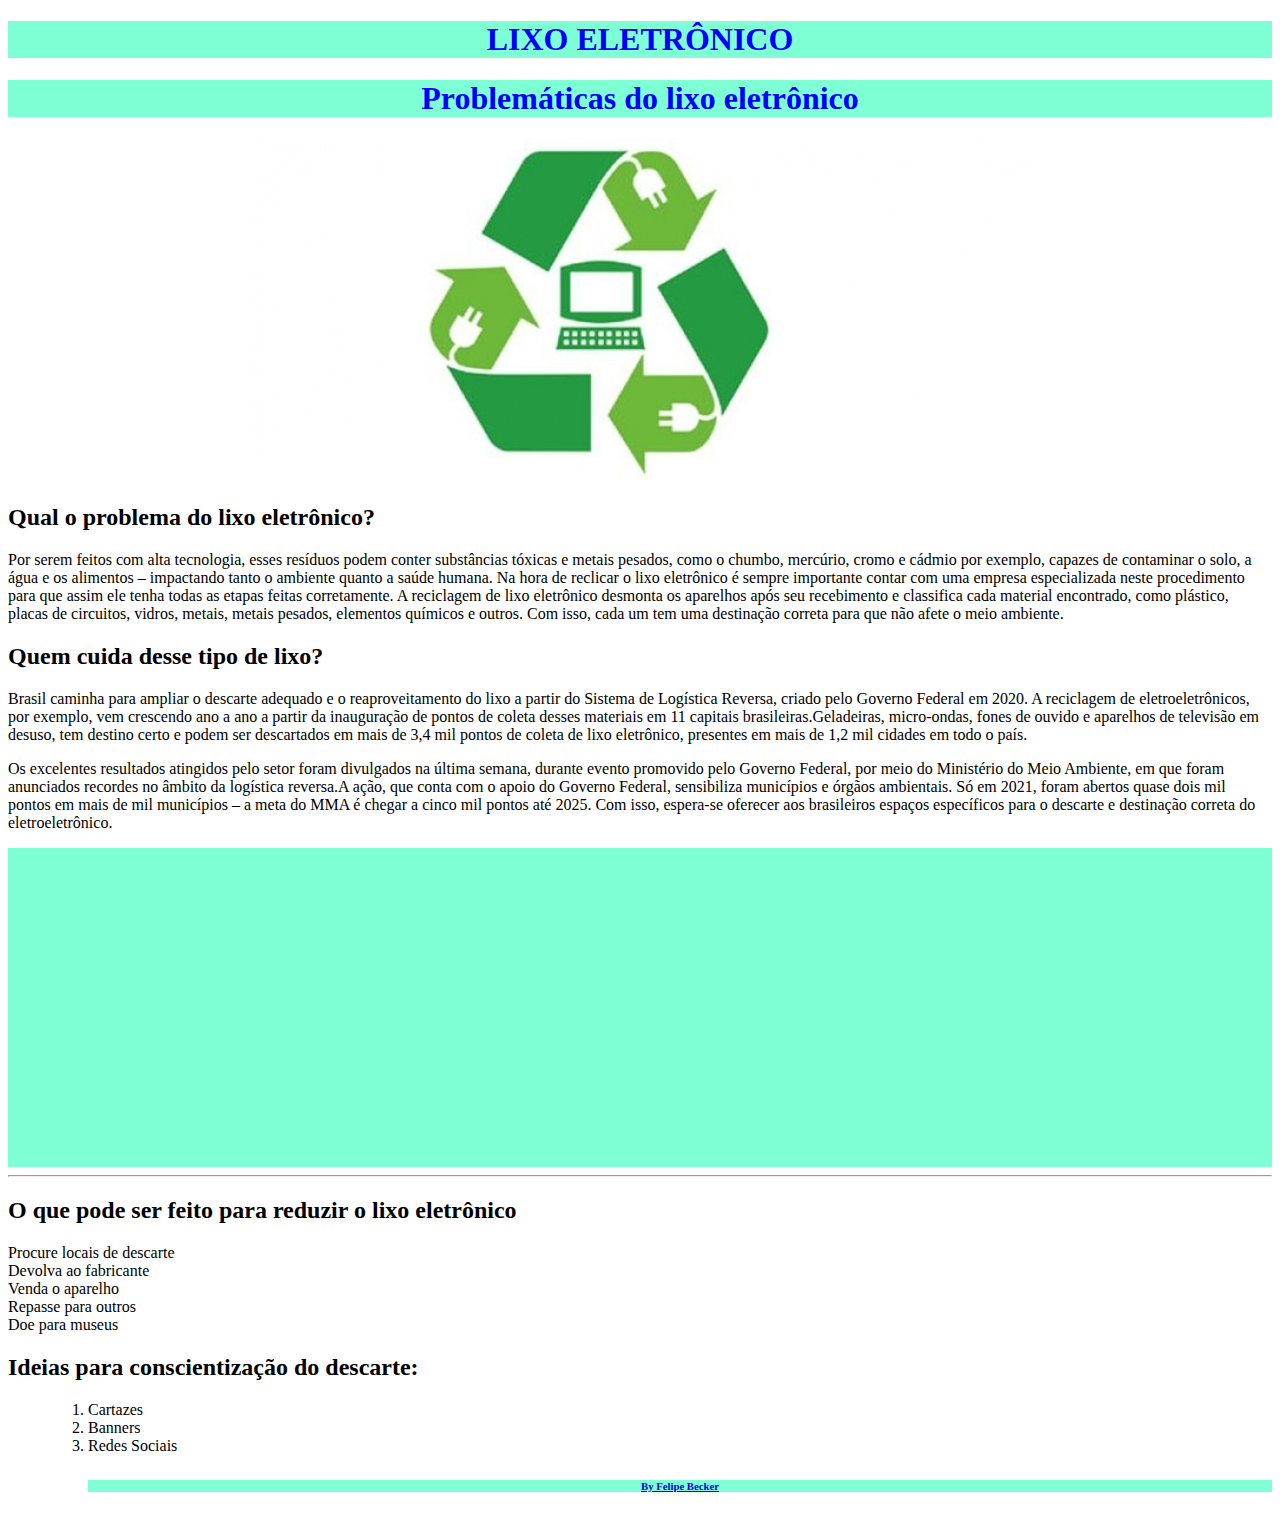
<file: index.html>
<!DOCTYPE html>
<html lang="en">
<head>
    <meta charset="UTF-8">
    <meta http-equiv="X-UA-Compatible" content="IE=edge">
    <meta name="viewport" content="width=device-width, initial-scale=1.0">
    <title>Document</title>
    <link href="css/estilo.css" rel="stylesheet">
</head> <h1> LIXO ELETRÔNICO</h1>
    <h1> Problemáticas do lixo eletrônico</h1>
    <figure><img src="img/lixo reciclavel.jpg"></figure>

<body> 
    <h2> Qual o problema do lixo eletrônico?</h2>
    <p> Por serem feitos com alta tecnologia, esses resíduos podem conter substâncias tóxicas e metais pesados, como o chumbo, mercúrio, cromo e cádmio por exemplo, capazes de contaminar o solo, a água e os alimentos – impactando tanto o ambiente quanto a saúde humana. Na hora de reclicar o lixo eletrônico é sempre importante contar com uma empresa especializada neste procedimento para que assim ele tenha todas as etapas feitas corretamente. A reciclagem de lixo eletrônico desmonta os aparelhos após seu recebimento e classifica cada material encontrado, como plástico, placas de circuitos, vidros, metais, metais pesados, elementos químicos e outros. Com isso, cada um tem uma destinação correta para que não afete o meio ambiente.</p>
    <h2> Quem cuida desse tipo de lixo?</h2>
       <p> Brasil caminha para ampliar o descarte adequado e o reaproveitamento do lixo a partir do Sistema de Logística Reversa, criado pelo Governo Federal em 2020. A reciclagem de eletroeletrônicos, por exemplo, vem crescendo ano a ano a partir da inauguração de pontos de coleta desses materiais em 11 capitais brasileiras.Geladeiras, micro-ondas, fones de ouvido e aparelhos de televisão em desuso, tem destino certo e podem ser descartados em mais de 3,4 mil pontos de coleta de lixo eletrônico, presentes em mais de 1,2 mil cidades em todo o país.</p>
       <p> Os excelentes resultados atingidos pelo setor foram divulgados na última semana, durante evento promovido pelo Governo Federal, por meio do Ministério do Meio Ambiente, em que foram anunciados recordes no âmbito da logística reversa.A ação, que conta com o apoio do Governo Federal, sensibiliza municípios e órgãos ambientais. Só em 2021, foram abertos quase dois mil pontos em mais de mil municípios – a meta do MMA é chegar a cinco mil pontos até 2025. Com isso, espera-se oferecer aos brasileiros espaços específicos para o descarte e destinação correta do eletroeletrônico.</p>
       <header><iframe width="560" height="315" src="https://www.youtube.com/embed/omsP_9nGUt4" title="YouTube video player" frameborder="0" allow="accelerometer; autoplay; clipboard-write; encrypted-media; gyroscope; picture-in-picture; web-share" allowfullscreen></iframe></header>
       <hr>
       <h2> O que pode ser feito para reduzir o lixo eletrônico</h2>
    </ol type= "1">
        <li> Procure locais de descarte</li>
        <li> Devolva ao fabricante</li>
        <li> Venda o aparelho</li>
        <li> Repasse para outros</li>
        <li> Doe para museus</li>
    <h2> Ideias para conscientização do descarte:</h2>
    <ol>
    <ol type="1">
        <li> Cartazes</li>
        <li> Banners</li>
        <li> Redes Sociais</li>

    <h6><a href="sobre.html">By Felipe Becker </a></h6>  
    <div vw class="enabled">
        <div vw-access-button class="active"></div>
            <div vw-plugin-wrapper>
                <div class="vw-plugin-top-wrapper"></div>
            </div>
    </div>
    <script src="https://vlibras.gov.br/app/vlibras-plugin.js"></script>
    <script>
        new window.VLibras.Widget('https://vlibras.gov.br/app');
    </script>
</body>
</html>
</file>
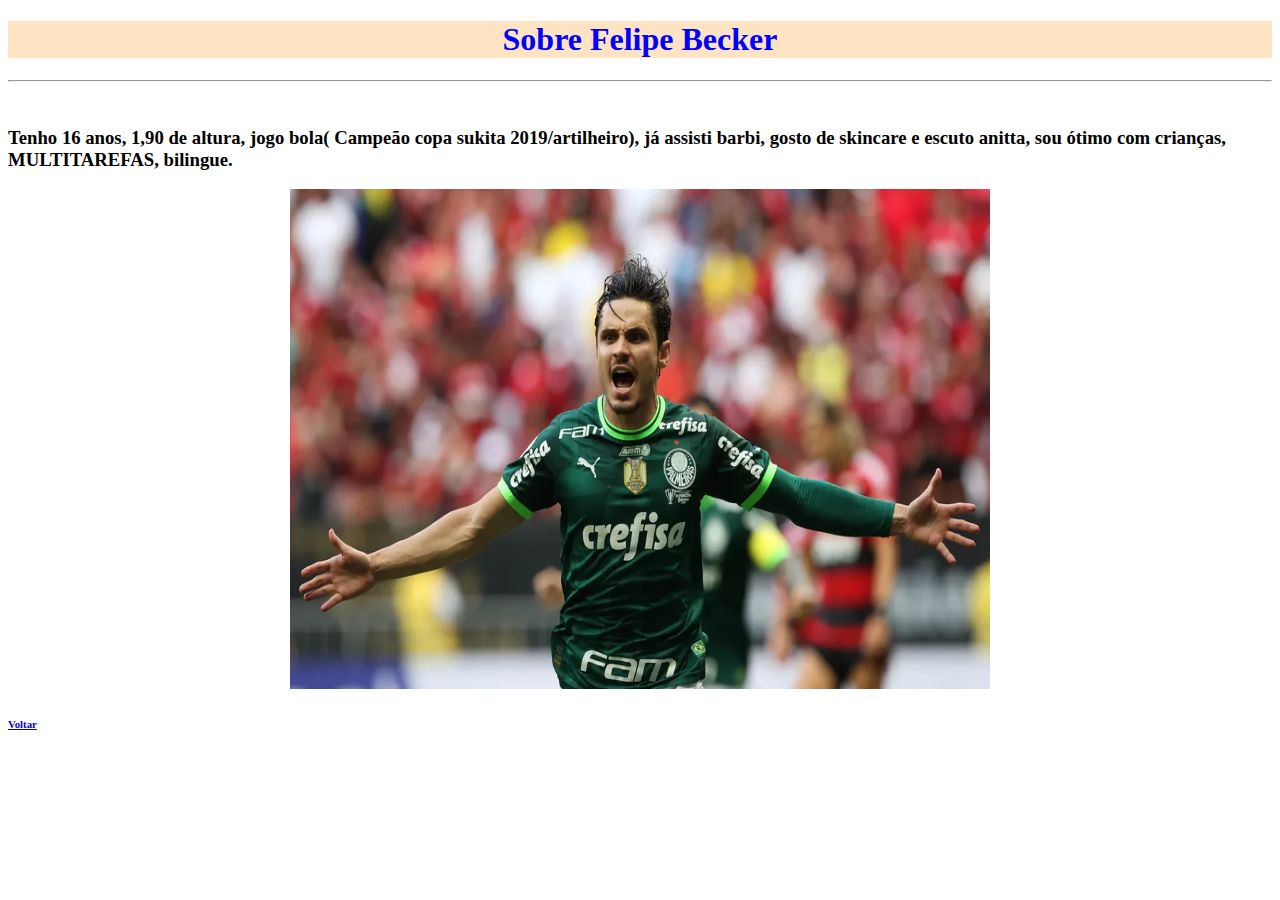
<file: sobre.html>
<!DOCTYPE html>
<html lang="en">
<head>
    <meta charset="UTF-8">
    <meta http-equiv="X-UA-Compatible" content="IE=edge">
    <meta name="viewport" content="width=device-width, initial-scale=1.0">
    <title>Document</title>
    <h1> Sobre Felipe Becker</h1>
    <hr>
    <link href="sobre.css" rel="stylesheet">
</head>
<body>
    <br>
    <h3> Tenho 16 anos, 1,90 de altura, jogo bola( Campeão copa sukita 2019/artilheiro), já assisti barbi, gosto de skincare e escuto anitta, sou ótimo com crianças, MULTITAREFAS, bilingue. </h3>
    <figure><img src="veiguinhaa.webp" width="700" height="500"></figure>
    <h6><a href="index.html">Voltar</a></h6>
</body>
</html>
</file>
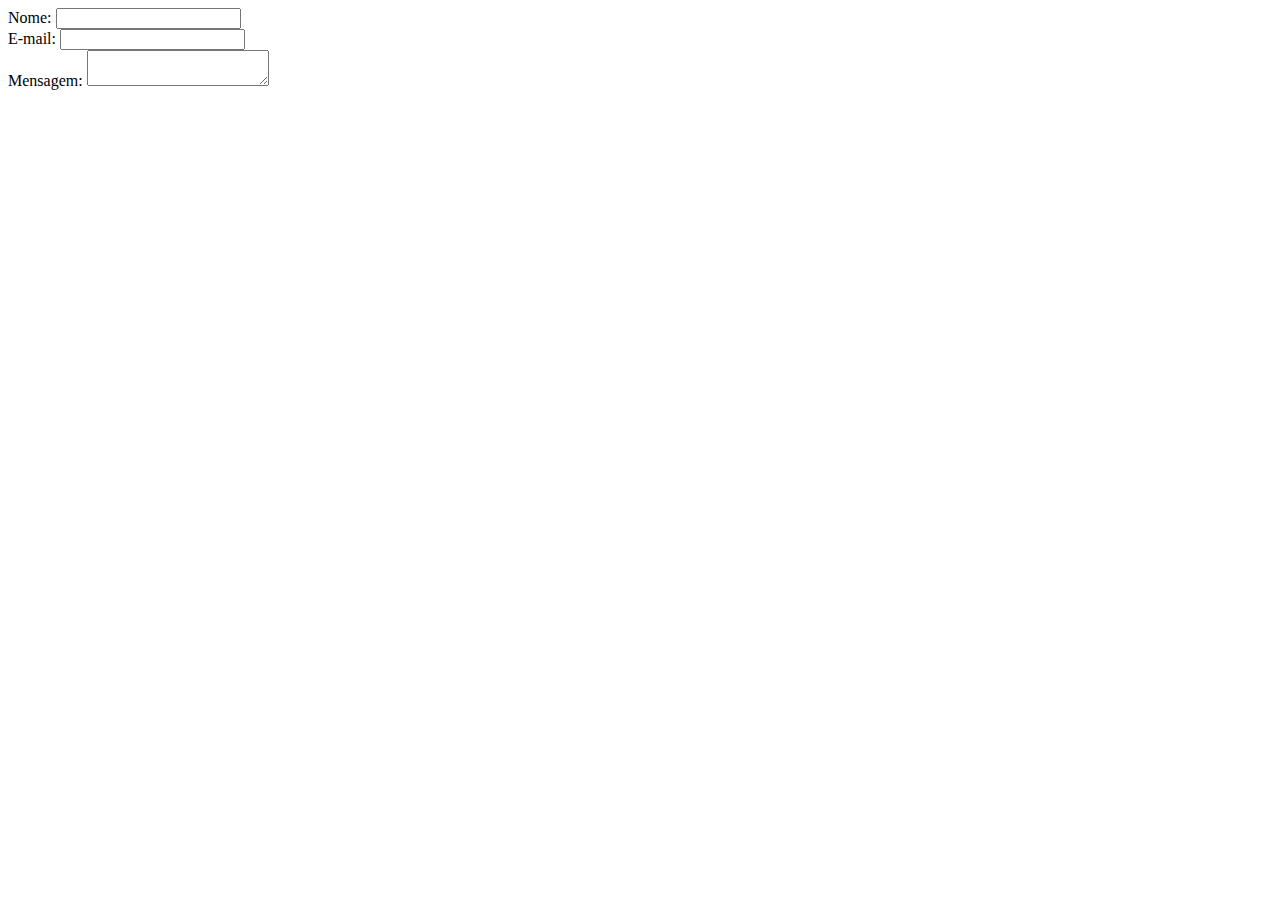
<file: teste.html>
<!DOCTYPE html>
<html lang="en">
<head>
    <meta charset="UTF-8">
    <meta http-equiv="X-UA-Compatible" content="IE=edge">
    <meta name="viewport" content="width=device-width, initial-scale=1.0">
    <title>Document</title>
</head>
<body>
    <form method="post">
        <div>
            <label for="nome">Nome:</label>
            <input type="text" id="nome" />
        </div>
        <div>
            <label for="email">E-mail:</label>
            <input type="email" id="email" />
        </div>
        <div>
            <label for="msg">Mensagem:</label>
            <textarea id="msg"></textarea>
        </div>
    </form>
</body>
</html>
</file>
<file: css/estilo.css>
h1, header, h6 {
    text-align: center;
      color: blue;
      background-color: aquamarine;
      
}
figure {
  text-align: center;
}
</file>
<file: sobre.css>
h1{
    text-align: center;
    color: blue;
    background-color: bisque;
}
figure {
    text-align: center;
}
</file>
